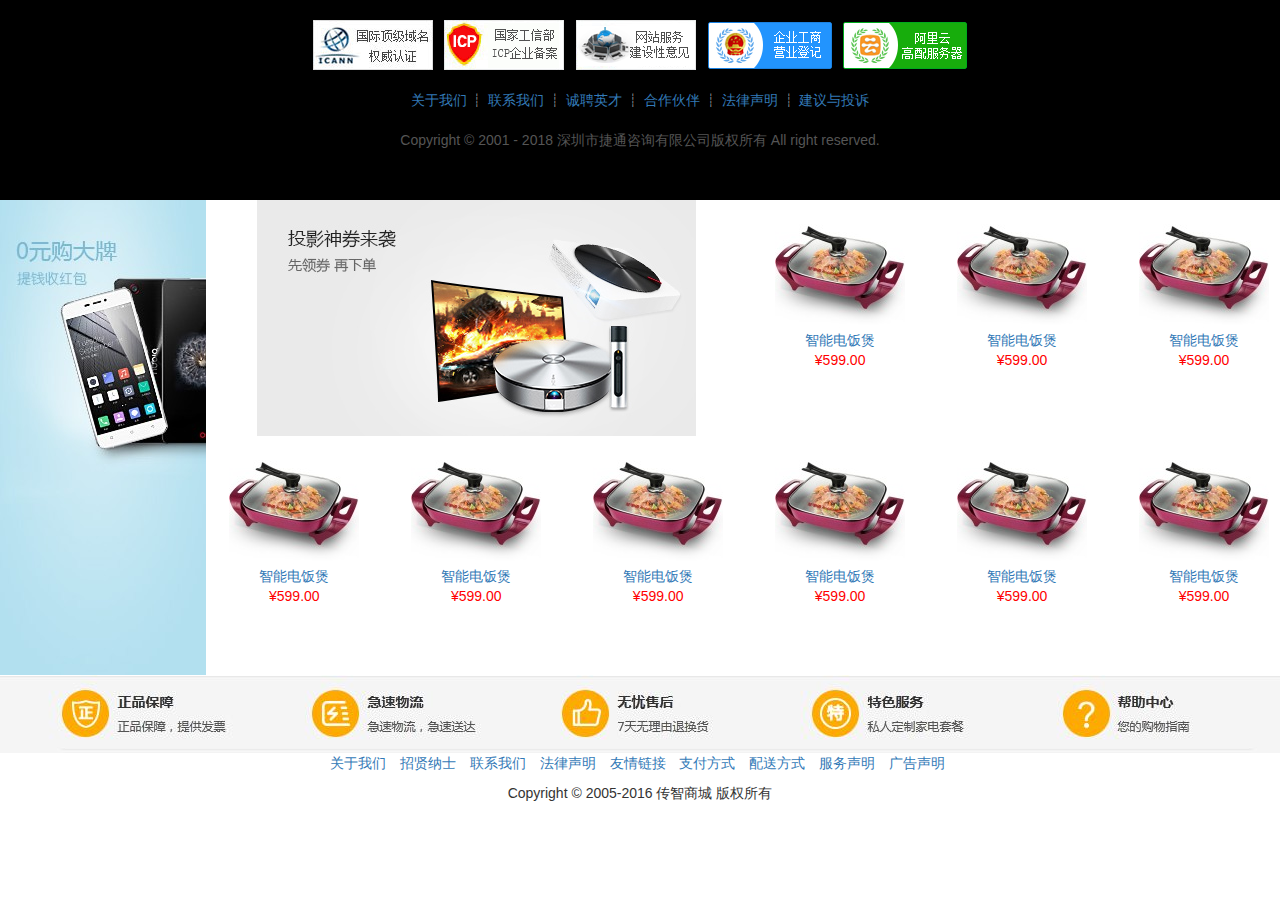
<file: footer.html>
<!DOCTYPE html>
<html>
	<head>
		<meta charset="UTF-8">
		<title></title>
		<!--第一步：告诉浏览器，当前页面支持响应式-->
		<meta name="viewport" content="width=device-width, initial-scale=1">
		
		<!--第二步：引入CSS样式-->
		<link rel="stylesheet" type="text/css" href="css/bootstrap.min.css"/>
		
		<!--第三步：引入jQuery文件，注意：必须在bootstrap之前引入-->
		<script src="js/jquery-1.11.3.min.js"></script>
		
		<!--第四不：引入bootstrap库文件-->
		<script src="js/bootstrap.min.js"></script>
		
		<!--引入本地css-->
		<link rel="stylesheet" type="text/css" href="css/style.css" />
		
		<center>
		<div class="footer">
			<br />
			<div class="footer_img">
				<img src="img/footer/foot_ico1.png" />&nbsp;&nbsp;
				<img src="img/footer/foot_ico2.png" />&nbsp;&nbsp;
				<img src="img/footer/foot_ico3.png" />&nbsp;&nbsp;
				<img src="img/footer/foot_ico4.png" />&nbsp;&nbsp;
				<img src="img/footer/foot_ico5.png" />
			</div>
			<br />
			<div class="footer_link">
			<a href="">关于我们</a>
			 ┊ 
			<a href="" target="_blank">联系我们</a>
			  ┊ 
			  <a href="" target="_blank">诚聘英才</a>
			   ┊ 
			   <a href="" target="_blank">合作伙伴</a>
			    ┊ 
			   <a href="" target="_blank">法律声明</a>
			    ┊ 
			   <a href="" target="_blank">建议与投诉</a>
			</div>
			<br />
			<div class="footer_cr">
				Copyright © 2001 - 2018 深圳市捷通咨询有限公司版权所有 All right reserved.
			</div>
		</div>
		</center>
		
		
		
		<!--=========以前的footer-->
		
			<!--热门商品-->
			<div class="ceping">
				
				<!--<h2>热门商品   <img src="img/title2.jpg"/></h2>-->
			</div>
			<!--商品信息-->
			
			<div class="row">
				<div class="col-md-2 ">
					<img src="img/big01.jpg"/>
				</div>
				<div class="col-md-10">
					<div class="row">
						<div class="col-md-6 text-center">
							<img src="img/middle01.jpg "/>
							
							
						</div>
						<div class="col-md-2 text-center">
							<img src="img/small03.jpg"/><br />
							<a href="#">智能电饭煲</a><br />
							<p style="color: red;">&yen;599.00</p>
						</div>
						<div class="col-md-2 text-center">
							<img src="img/small03.jpg"/><br />
							<a href="#">智能电饭煲</a><br />
							<p style="color: red;">&yen;599.00</p>
						</div>
						<div class="col-md-2 text-center">
							<img src="img/small03.jpg"/><br />
							<a href="#">智能电饭煲</a><br />
							<p style="color: red;">&yen;599.00</p>
						</div>
						
					</div>
					<div class="row">
						<div class="col-md-2 text-center">
							<img src="img/small03.jpg"/><br />
							<a href="#">智能电饭煲</a><br />
							<p style="color: red;">&yen;599.00</p>
						</div>
						<div class="col-md-2 text-center">
							<img src="img/small03.jpg"/><br />
							<a href="#">智能电饭煲</a><br />
							<p style="color: red;">&yen;599.00</p>
						</div>
						<div class="col-md-2 text-center">
							<img src="img/small03.jpg"/><br />
							<a href="#">智能电饭煲</a><br />
							<p style="color: red;">&yen;599.00</p>
						</div>
						<div class="col-md-2 text-center">
							<img src="img/small03.jpg"/><br />
							<a href="#">智能电饭煲</a><br />
							<p style="color: red;">&yen;599.00</p>
						</div>
						<div class="col-md-2 text-center">
							<img src="img/small03.jpg"/><br />
							<a href="#">智能电饭煲</a><br />
							<p style="color: red;">&yen;599.00</p>
						</div>
						<div class="col-md-2 text-center">
							<img src="img/small03.jpg"/><br />
							<a href="#">智能电饭煲</a><br />
							<p style="color: red;">&yen;599.00</p>
						</div>
					</div>
				</div>
			</div>
			<!--底部正品保证图片-->
			<div class="row">
				<img src="img/footer.jpg"/>
			</div>
			<!--底部超链接-->
			<div class="row">
				<ul class="text-center list-inline">
					<li><a href="#">关于我们</a></li>
					<li><a href="#">招贤纳士 </a></li>
					<li><a href="#">联系我们</a></li>
					<li><a href="#">法律声明</a></li>
					<li><a href="#">友情链接</a></li>
					<li><a href="#">支付方式</a></li>
					<li><a href="#">配送方式</a></li>
					<li><a href="#">服务声明</a></li>
					<li><a href="#">广告声明</a></li>
				</ul>
			</div>
			<!--版权声明-->
			<div class="row text-center">
				Copyright © 2005-2016 传智商城 版权所有
			</div>
			<!--./以前footer结束-->
	</body>
</html>
</file>
<file: css/style.css>
/*.wraper{width:1000px;padding-top:100px;margin:0 auto}
.nav{position:relative;width:100%;height:40px;background:#C70757;overflow:hidden}
.nav-item{position:relative;float:left;width:120px;height:40px;line-height:40px;text-align:center;font-size:14px;z-index:1}
.nav-item a{display:block;height:40px;color:#fff;}
.nav-item a:hover{color:#fff}
.move-bg{display:none;position:absolute;left:0;top:0;width:120px;height:40px;background:#4D0B33;z-index:0}*/
.viewpager img{
	
}
/*去掉轮播图阴影start*/

.carousel-control.left {
  
  background-image:none;
  background-repeat: repeat-x;
  filter: progid:DXImageTransform.Microsoft.gradient(startColorstr='#80000000', endColorstr='#00000000', GradientType=1);
}
.carousel-control.right {
  left: auto;
  right: 0;
 
  background-image:none;
  background-repeat: repeat-x;
  filter: progid:DXImageTransform.Microsoft.gradient(startColorstr='#00000000', endColorstr='#80000000', GradientType=1);
}
/*去掉轮播图阴影end*/

/*导航*/
.kfwNaSub{position: relative;}
.kfwNaSub > a,.kfwNavs a{float: left;display: inline-block;height: 40px;line-height: 40px;font-size: 16px;color: #575757; border-radius:5px 5px 0px 0px}
.kfwNaSub > a:hover,.kfwNavs a:hover,.kfwNaSub > a{background: #00c9ff;color: #ffffff; list-style:none; text-decoration:none;}
.kfwNavs{margin-left: 10px;}
.kfwNavs a{margin: 0 3px;padding: 0 10px;position: relative; border-radius:5px 5px 0px 0px}
.kfwNavs .telephone{margin:10px 0 0 22px}
.kfwNaSub > a{width: 260px;text-align: center;}
.kfwNavs .huohuo{margin: -27px 0 0 10px}
.kfwNavs .huohuo:hover{background: none;}
/*一级*/
.kfwNaSub .iSubNav,.kfwNaSub > div{height: 441px;}
.kfwNaSub > .kfwNaDivs{overflow: hidden !important;height: 0;}
.iNav > li{
	border-top: 1px solid rgba(255,255,255,0.2);
	float: left;
	width: 100%;
	height: 49px;
	position: relative;
	cursor: default !important;
	padding-bottom: 0px;
	padding-left: 20px;
	padding-right: 20px;
	padding-top: 0;
}
.iNav > .iNavFirst{
	height: 49px;
}
.iNav > li > h4{
	color: #ffffff;
	font-size: 16px;
	line-height: 1;
	margin:0
	font-weight: normal;
	cursor: default;
	height:49px;
	line-height:49px;
	font-weight:bold;
}
.iNav > li > h4 > a{font-size: 15px;font-weight: normal; font-weight:bold;}
.iNav > li > div a{float: left;margin-right: 19px;display: inline-block;text-align: left;font-size: 12px;color: #000;line-height: 1.6;}
.iNav > li > i{width: 6px;height: 9px;position: absolute;right: 19px;top: 50%;margin-top: -4.5px;background-position: -87px -1193px;}
.kfwNaSub > a .classification{background-position: 0 -1475px;height: 40px;margin-left: 51px;position: absolute;width: 16px;}
.kfwNaSub > a:hover .classification{background-position: 0 -1507px;}
.kfwNaSub > a .classification.classification1{background-position: 0 -1534px;}
.iSubNavDivZ a:hover{color:#00c9ff;}
/*二级*/
/*hover*/
.kfwNaSub .kfwNaSubSub{width: auto;position: absolute;top: 40px;}
.kfwNaSubSub > .kfwISubNav{width: 260px;background: url("../images/navbg.png") repeat scroll center center;left: 0;position: absolute;top: 0;z-index: 10;}
.kfwNaSubSub > .kfwISubNav.active{border-right: 1px solid #00c9ff;}
.kfwNaSubSub > .iSubNav{left: 260px;}
.iSubNav > div{width: 0;opacity: 0;filter:alpha(opacity=0);overflow: hidden;}
.kfwNaSubSub > .iSubNav > div{height: 441px;background: #ffffff;border: 1px solid #00c9ff;border-left: none;position:absolute;margin-left:-1px}
.kfwNaSubSub > .iSubNav > .kfwanimate{-webkit-transition: width 0.4s;-moz-transition: width 0.4s;-ms-transition: width 0.4s;-o-transition: width 0.4s;transition: width 0.4s;}
.iSubNav > .iSubNavDivZ{width:510px;opacity: 1;filter:alpha(opacity=100);}
.iNav > ul{border-right: 1px solid #00c9ff;}
.iNav > li:hover,.iNav > .active{width: 260px;background: #ffffff;cursor: pointer;border: 1px solid #00c9ff;border-right: none;}
.iNav > li:hover h4,.iNav > li:hover a,.iNav > .active h4,.iNav > .active a{color: #575757; text-decoration:none;}
.iNav > li span a{color: #fff; display:block; font-size:16px;}
.iNav > li:hover{color: #575757; display:block; text-decoration:none; font-size:19px;}
.kfwNaSub .kfwNaSubSub.noIsHome{opacity: 1;height: 441px;width: 100%;overflow: inherit;}
.kfwNaSub .kfwNaSubSub {height: 0;opacity: 0;overflow: hidden;-webkit-transition: height 0.5s ease 0s;-moz-transition: height 0.5s ease 0s;-ms-transition: height 0.5s ease 0s;-o-transition: height 0.5s ease 0s;transition: height 0.5s ease 0s;width: 100%;}
.kfwNaSub .kfwNaSubSub.kfwNaSubSubIsHome{opacity: 1;filter:alpha(opacity=100);height: 441px;overflow: inherit;}


/*测评标题*/
.block-title{
	color: red;
	font-size: 40px;
	text-align: center;
}
/*测评form表单*/
.form-block{
	width: 80%;
	margin:0 auto;
	
	
}
/*评论输入框*/
.form-control-input{
	width: 300px;
	height: 35px;
	border-radius:8px;
	border: 0.5px solid #DBDBDB;
	outline:none;
}
.selectClass{
	width: 300px;
	height: 35px;
	border-radius:8px;
	border: 0.5px solid #DBDBDB;
	outline:none;
}
/*评论标题*/
.title{
	font-size: 15px;
}
.ceping2{
	padding: 20px;
	-webkit-box-shadow: #666 0px 0px 10px;
    -moz-box-shadow: #666 0px 0px 10px;
    box-shadow: #666 0px 0px 10px;
    background: #EEFF99;
}
.box_left{
	padding: 45px;
	-webkit-box-shadow: #666 0px 0px 10px;
    -moz-box-shadow: #666 0px 0px 10px;
    box-shadow: #666 0px 0px 10px;
    background: #EEFF99;
}
/*总的测评*/
.totalForm{
	margin: 0 auto;
	width: 80%;
	height: 410px;
	padding-top: 20px;
	background-color: white;
	-webkit-box-shadow: #666 0px 0px 10px;
    -moz-box-shadow: #666 0px 0px 10px;
    box-shadow: #666 0px 0px 10px;
}
/*左边测评表单*/
.totalForm_left{
	margin: 0 auto;
	width: 50%;
	height: 500px;
	float: left;
	padding-left: 20px;
}

/*右边滚动显示*/
.totalForm_right{
	width: 50%;
	height: 500px;
	float: right;
	padding-right: 20px;
}
/*form背景div1*/
.bgdiv1{
	width: 100%;
	height: 300px;
}
/*form背景div2*/
.bgdiv2{
	width: 100%;
	height: 230px;
	background-color: lightskyblue;
}
/*form 提交按钮样式*/
.formbt{
	font-size: 20px;
	color: white;	
	margin: 0 auto;
	background: #FF6805;
	border:0px;
	height:40px;
	width:110px;
	border-radius:8px;
}
/*form 表单div*/
.formBtDiv{
	margin:0 auto;
	float: right;
}
/*背景图片样式*/
.bgImgDiv{
  	
}
/*绿色通道总*/
.greenChan{
	width: 79%;
	height: 400px;
	margin: 0 auto;
	border: gainsboro;
	border: 5px solid gainsboro;
	
}
/*绿色通道左边*/
.greenChan_left{
	text-align: center;
	width: 50%;
	height: 400px;
	float: left;
	
}
/*绿色通道右边*/
.greenChan_right{
	text-align: center;
	margin-top: 5px;
	margin-right: 5px;
	width: 45%;
	height: 380px;
	float: right;
	background-color: lightblue;
	
}
/*绿色通道文字1*/
#greenChan_font{
	font-size: 18px;
	color: green;
}
/*绿色通道文字2*/
#greenChan_font2{
	font-size: 30px;
	color: red;
}
#yuyue{
	font-size: 25px;
	color: red;
	
}
/*绿色通道input标题*/
.form_title{
	font-size: 18px;
}
.form_title span{
	color: red;
}
/*绿色通道input框*/
.gcform_input{
	border-radius:8px;
	border: 0.5px solid #DBDBDB;
	outline:none;
	
}

/*预约按钮样式*/
.yuyueBt{
	font-size: 20px;
	color: white;	
	margin: 0 auto;
	background: red;
	border:0px;
	height:40px;
	width:130px;
	border-radius:8px;
}
/*bg不成功不收费*/
.bgImgDiv2{
	background-color: #EEEEEE;
}
/*bg8大优势*/
.bgImgDiv6{
	background-color: #F6EEE5;
}
.bgImgDiv7{
	background-color: #F6EEE5;
}
.bgImgDiv8{
	width: 100%;
	height: 50px;
	background-color: #F6EEE5;
}

/*学历部分开始*/

/*banner开始*/
.banner{width:100%;}
.banner a{
    display: block;
    overflow: hidden;
}
.banner a img{
    width:100%;
}
.banner a .bg{
    float: left;
}
.banner a .center{
    position: absolute;
}
.banner img {
    border: 0;
    display: block;
}


/*banner结束*/


/*全民助学让人人都拥有本科*/
.con_box01{
	width:100%;
	padding:20px 0;
	background-color: #e9eaeb;
}
/*标题和文字 END*/
.center img {
    border: 0;
    display: block;
}
.center a {
    text-decoration: none;
    border: 0;
    outline: none;
}
.center div{
    display: block;
}

.con_box01_bx1{
    width:1000px;
    margin:20px auto;
}
.con_box01_bx1 li{
    position: relative;
    float: left;
    margin-right: 13px;
    width:240px;
    height:310px;
    -webkit-box-sizing: border-box;
    -moz-box-sizing: border-box;
    box-sizing: border-box;
    padding:6px;
    overflow: hidden;
    
}
.con_box01_bx1 li:hover .hide{
    top:0;
}
.con_box01_bx1 .list_1{
    background-color: #feb901;
}
.con_box01_bx1 .list_2{
    background-color: #2dc1ff;
}
.con_box01_bx1 .list_3{
    background-color: #f36f7b;
}
.con_box01_bx1 .list_4{
    background-color: #34cda0;
    margin-right:0;
}
.con_box01_bx1 .list_4 p{
    width:180px;
    margin:0 auto;
    border-top: #fff dashed 1px;
    text-align:left;
}
.con_box01_bx1 .list_4 .hide{
    padding-top: 110px;
}
.con_box01_bx1 .list_4 .hide a{
    margin:0 auto 30px;
}
.con_box01_bx1 li div{
    border:2px solid #fff;
    height:294px;
}
.con_box01_bx1 li img{
    margin:0 auto;
    height:68px;
}
.con_box01_bx1 li h3{
    font-size: 24px;
    text-align: center;
    color: #fff;
    padding-bottom: 10px;
    font-weight:bold;
}
.con_box01_bx1 li h4{
    font-size: 20px;
    text-align: center;
    color: #fff;
    padding-top: 10px;
    font-weight:bold;
    width:180px;
    margin:0 auto;
    border-top: #fff dashed 1px;
}
.con_box01_bx1 li p{
    font-size: 16px;
    text-align: center;
    color: #272636;
    padding: 10px;
    line-height:30px;
}
.con_box01_bx1 li .hide{
    position: absolute;
    left:0;
    top:310px;
    width:100%;
    height:310px;
    background-color:#071d26;
    padding-top:40px;
    -webkit-box-sizing: border-box;
    -moz-box-sizing: border-box;
    box-sizing: border-box;
    transition:all 0.5s;
    -o-transition:all 0.5s;
    -moz-transition:all 0.5s;
    -webkit-transition:all 0.5s;
    border:none;
	
}
.con_box01_bx1 li .hide a{
    width:100px;
    line-height:30px;
    margin:0 auto 21px;
    background: #ff6362;
    color: #fff;
    text-align: center;
    font-size:16px;
    display: block;
    -webkit-border-radius:3px;
    -moz-border-radius:3px;
    border-radius:3px;
}
.con_box01_bx1 li .hide a:hover{
    color: #f0ff00;
    text-decoration:underline;
}
/*第二屏结束*/






/*积分不够*/
.jf_bugou{
	width: 100%;
	height: 120px;
	font-size: 70px;
	font-family: "微软雅黑";
	text-align: center;
	background-color: white;
	color: blue;
}
/*三个提升方案button开始*/
.3button{
	margin: 0 auto;
}
.button_1{
	width: 203px;
	height: 120px;
	font-size: 25px;
	font-family: "微软雅黑";
	color: white;
	background-color: #21BA85;
	border-radius:8px;
	border: none;
}
.button_1:hover{
	background-color: #000000;
}

.button_2{
	width: 203px;
	height: 120px;
	font-size: 25px;
	font-family: "微软雅黑";
	color: white;
	background-color: #D65156;
	border-radius:8px;
	border: none;
}
.button_2:hover{
	background-color: #000000;
}


.button_3{
	width: 203px;
	height: 120px;
	font-size: 25px;
	font-family: "微软雅黑";
	color: white;
	background-color: #FEB101;
	border-radius:8px;
	border: none;
}
.button_3:hover{
	background-color: #000000;
}

.button_4{
	width: 270px;
	height: 50px;
	font-size: 18px;
	font-family: "微软雅黑";
	color: white;
	background-color: #861717;
	border-radius:5px;
	border: none;
}
.button_4:hover{
	background-color: #D65156;
}
/*三个提升方案button结束*/

/*推荐院校滚动logo*/
.schoolLogo{
	overflow: hidden; 
	height: 150px; 
	width: 100%; 
	margin: 0 auto;
	border-top: 2px solid blue;
	border-bottom:2px solid blue ;
}
/* 热门好专业才配的上名校 */
.major_box{
    width:80%;
    margin: 0 auto;
}
.major{
    width:1000px;
    margin:0 auto;
    padding:20px 0 55px 0;
}
.major h2{
    line-height:100px;
    text-align: center;
    color: #232222;
    font-size: 48px;
    font-weight: bold;
    margin-bottom: 20px;
}
.major h2 strong{
    color:#0060e5;
    font-weight:bold;
}
.major p{
    background-color:#478ceb;
    color:#fffefe;
    font-size:26px;
    font-weight:bold;
    text-align: center;
    width:1000px;
    margin: 0 auto;
    margin-bottom:20px;
    border-radius:5px;
    -webkit-border-radius:5px;
    -moz-border-radius:5px;
    line-height:55px;
}
.major p em{
    font-weight:bold;
    color:#141414;
    font-style: normal;
}
.major li{
    float: left;
    margin:0 8px 11px 0;
}
.major li a{
    display: block;
    width:192px;
    height:47px;
    line-height:47px;
    -moz-box-sizing: border-box;
    -webkit-box-sizing: border-box;
    -o-box-sizing: border-box;
    -ms-box-sizing: border-box;
    box-sizing: border-box;
    word-break:break-all;
    text-overflow:ellipsis;
    -o-text-overflow:ellipsis;
    white-space: nowrap;
    overflow: hidden;
    border:2px solid #8196a8;
    border-radius:3px;
    -webkit-border-radius:3px;
    -moz-border-radius:3px;
    background-color:#fff;
    font-size:20px;
    color:#1a1a1a;
    font-family:'方正准圆简体';
    text-align: center;
}
.major li a:hover{
    background-color:#1594ff;
    border:2px solid #1594ff;
    color:#fefefe;
}
.major li .no_marginR{
    margin-right:0;
}
.major li .more{
    background:#0060e5 url(../images/20170331/more.png) no-repeat 170px center;
    color:#fff;
    text-align: left;
    padding-left:5px;
    border:2px solid #0060e5;
}
.major li .more:hover{
    background-color:#0b3d82;
    border:2px solid #0b3d82;
}

.major_box a, input, textarea, select {
    text-decoration: none;
    border: 0;
    outline: none;
}

.major_box ul, menu, dir {
    display: block;
    list-style-type: disc;
    -webkit-margin-before: 1em;
    -webkit-margin-after: 1em;
    -webkit-margin-start: 0px;
    -webkit-margin-end: 0px;
    -webkit-padding-start: 40px;
}
.clearfix {
    zoom: 1;
}
.clearfix li{
	list-style-type: none;
}
/* 热门好专业才配的上名校 END */

/*2018复习计划start*/
.button_5{
	width: 70px;
	height: 30px;
	font-size: 13px;
	font-family: "微软雅黑";
	color: white;
	background-color: #FD5A5A;
	border-radius:5px;
	border: none;
}
.button_5:hover{
	background-color: #000000;
}
.plan{
	 position: relative;
        float: left;
        left: 10%;
}
.plan_left{
	float: left;
	padding-left: 10px;
}
.left_li{
	width: 490px;
	height: 242px;
	border: 1px solid gray;
	padding-left: 20px;
	
}
.plan_left .link{
	padding-right: 20px;
	float: right;
}
.left_li a{
    font-size: 16px;
    color: #333;
}
.left_li li{
	list-style-type: none;
}

/*2018复习计划 end*/


/*学历部分结束*/

/*校区地址开始*/
.floatLeft kfwNavs{
       
}
.kfwNavs {
    margin-left: 10px;
}
.step09 .text{
	width: 150px;
	height: 50px;
	line-height: 50px;
	text-align: center;
	color: #333;
	font-size: 14px;
}
.step09 ul{ margin:0px; padding:0px;}
.step09 ul li{
	width: 150px;
	height: 250px;
	float: left;
	margin-left: 34px;
	list-style-type: none;
}
.step09 ul li:nth-child(6){ margin-left: 0px;}
.step09 ul li img{ width:150px; height: 150px;}
.step09 ul li .btn_xiaoqu{ height:30px; line-height: 30px; text-align: center; margin: 0px 10px;}
.step09 ul li .btn_xiaoqu a{ background: #313131; color:#fff; display: block; font-size: 12px;}
.step09 ul li .btn_xiaoqu a:hover{ background: #ff6600}

.main{ width:auto; padding:auto; margin:auto; height:auto;}
.pic{
	background-color: white;
	width: 1100px;
	margin: auto;
	height: auto;
}

.navPrece .pRed{background: #f14b4b;}
.navPrece .pYellow{background: #faa900;}
.navPrece .pGreent{background: #37c056;}
.verificationCode{background: #efefef none repeat scroll 0 0;border: 1px solid #ddd;border-radius: 4px;color: #4b4b4b;cursor: pointer;display: inline-block;float: left;font-size: 12px;height: 35px;line-height: 35px;text-align: center;width: 135px;}
.verificationCode:hover,.verificationCode.verActive{background: #efefef;border: 1px solid #ddd;}
.verCodePrompt{float: left;font-size: 14px;color: #4b4b4b;height: 35px;line-height: 35px;text-align: left;display: inline-block;}
.verCodePromptSort{width: 105px;}
.msh3 {color: #595757;padding: 70px 0 42px;text-align: center;}
.m-i-h .newsh3{color: #595757;padding: 70px 0 42px;text-align: center;font-size: 24px;line-height: 1.8;font-weight: bold;margin: 0;}
.m-i-h .newsh3-3{color: #fd6769;font-size: 44px;line-height: normal;margin: 60px 0 0;padding: 0;text-align: center;font-weight: bold;}
.m-i-h .newsh3.newsh3Color{color: #ffffff;}
.hotNew{position: absolute;right: -3px;top: 0;}
.chaxun{background: #00c9ff none repeat scroll 0 0;color: #fff;display: inline-block;height: 40px;line-height: 40px;margin-left: 394px;margin-top: 430px;text-align: center;width: 125px;font-size: 18px;}
.chaxun:hover{background: #00aad7;}
.floatLeft,.group{float: left;}
/*end åº•éƒ¨*/
/*åº•éƒ¨*/
.btn_01 a{ font-size:12px; width:100px; height:30px; border-radius:5px; display:block; line-height:30px; margin:auto; background:#003; color:#FFF;}
.btn_01 a:hover{ background:#DC0000;}
#pop{ z-index:99999999999999;}
/*校区地址结束*/

/*footer样式*/
.footer{
	width: 100%;
	height: 200px;
	background-color: #000000;
}
.footer_img{
	margin: 0 auto;
}
.footer_link{
	margin: 0 auto;
	color: white;
}
.footer_cr{
	margin: 0 auto;
	color: #555;
}

.footer_link a:hover{
	color: red;
	text-decoration: none;
}
.footer_link a:link{
	color: #F9F9F9;
}
/*footer样式结束*/
</file>
